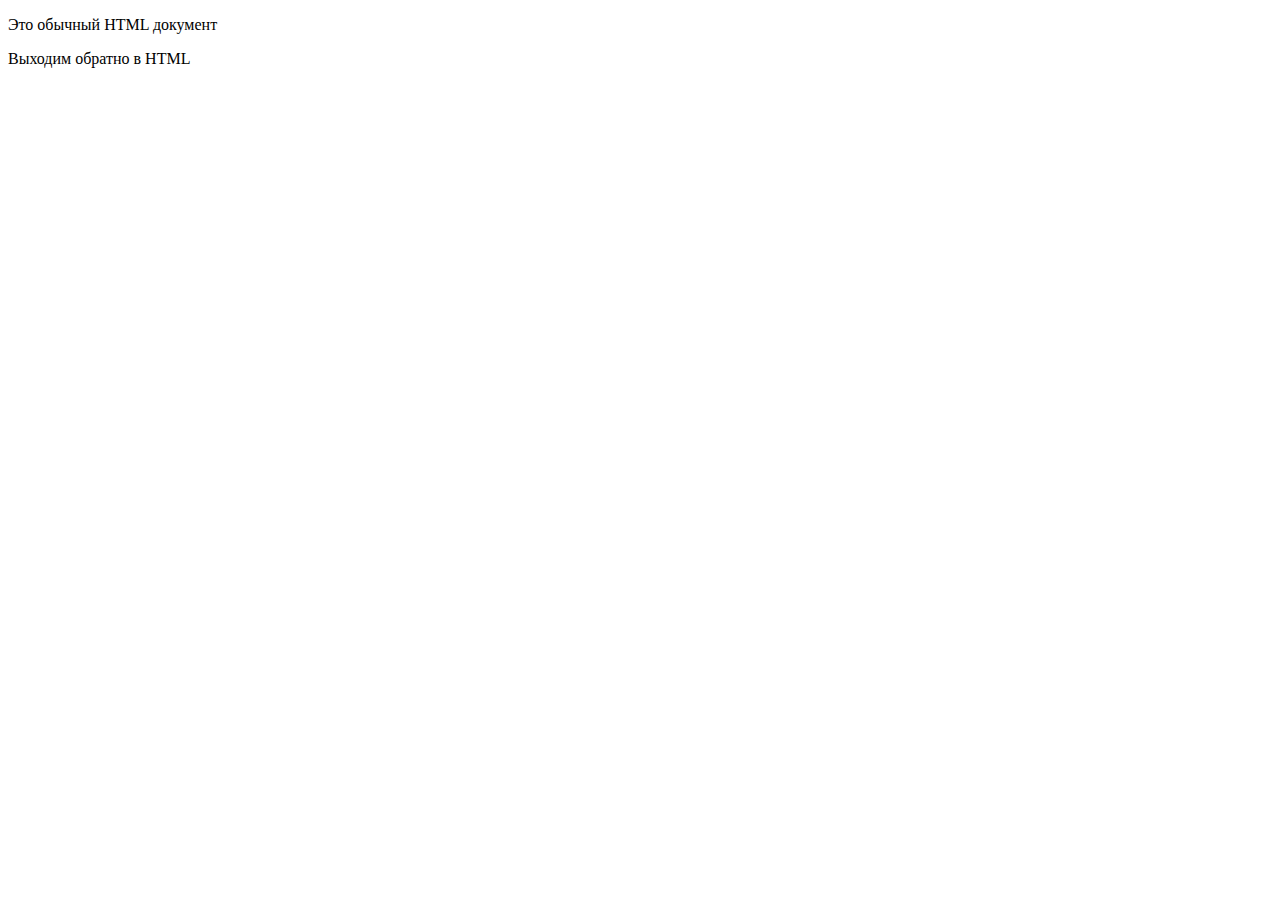
<file: Lesson3_JS/java.html>
<!DOCTYPE html>
<html>
<head>
<meta charset="UTF-8">
</head>
<body>
    <p>Это обычный HTML документ</p>

<script language="JavaScript">
    function sum(a, b){
        return a+b;
    }
    let a=parseInt(prompt("Введите число a: "))
    let b=parseInt(prompt("Введите число b: "))
    alert (sum(a,b))
</script>

<p>Выходим обратно в HTML</p>
</body>
</html>
</file>
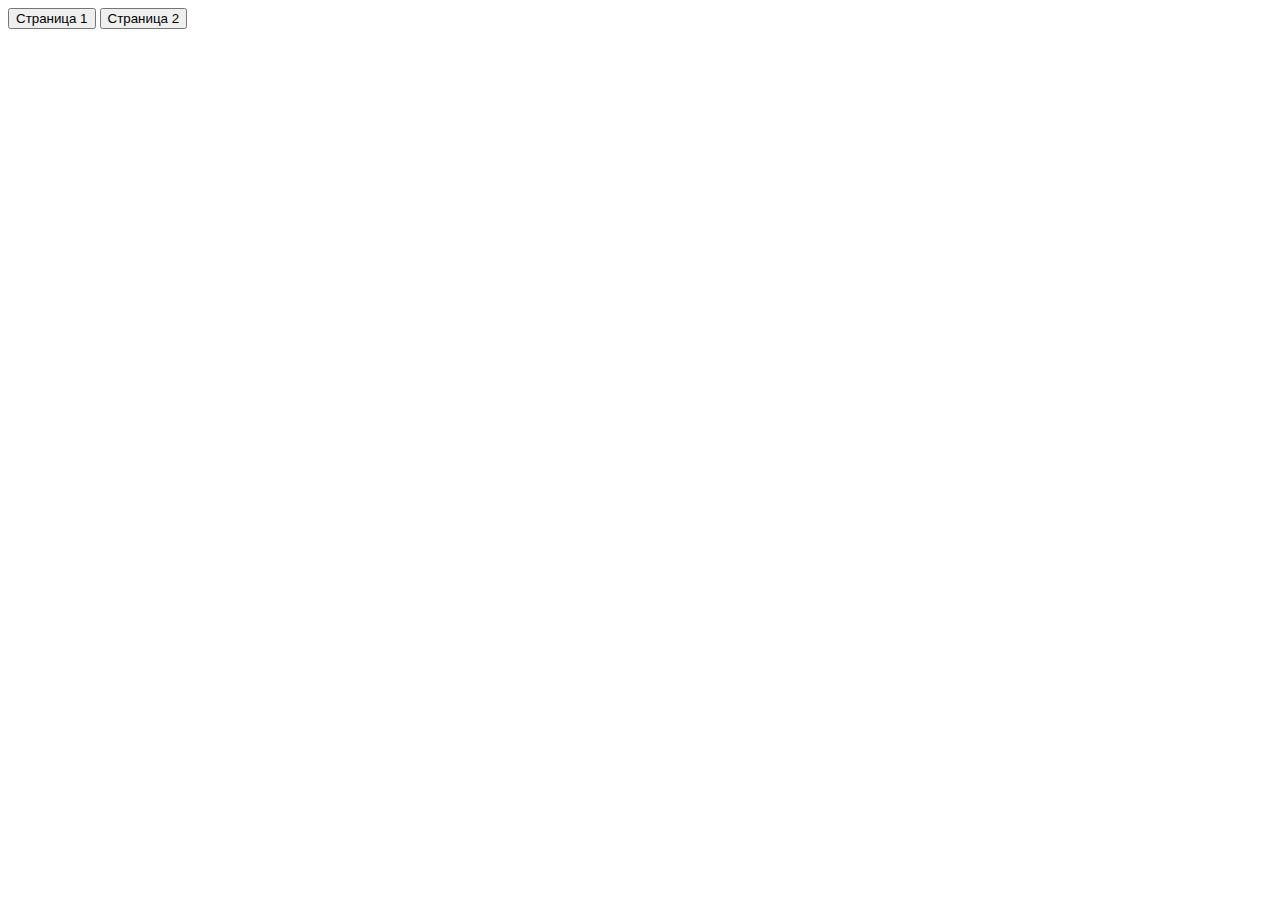
<file: Seminar5/seminar5.html>
<!DOCTYPE html>
<html lang="en">
<head>
  <meta charset="UTF-8">
  <meta http-equiv="X-UA-Compatible" content="IE=edge">
  <meta name="viewport" content="width=device-width, initial-scale=1.0">
  <title>Document</title>
  <script src="seminar5.js" defer></script>
</head>
<body>
  <button class="pagination" data-page="1">Страница 1</button>
  <button class="pagination" data-page="2">Страница 2</button>
  <div id="app"></div>
</body>
</html>
</file>
